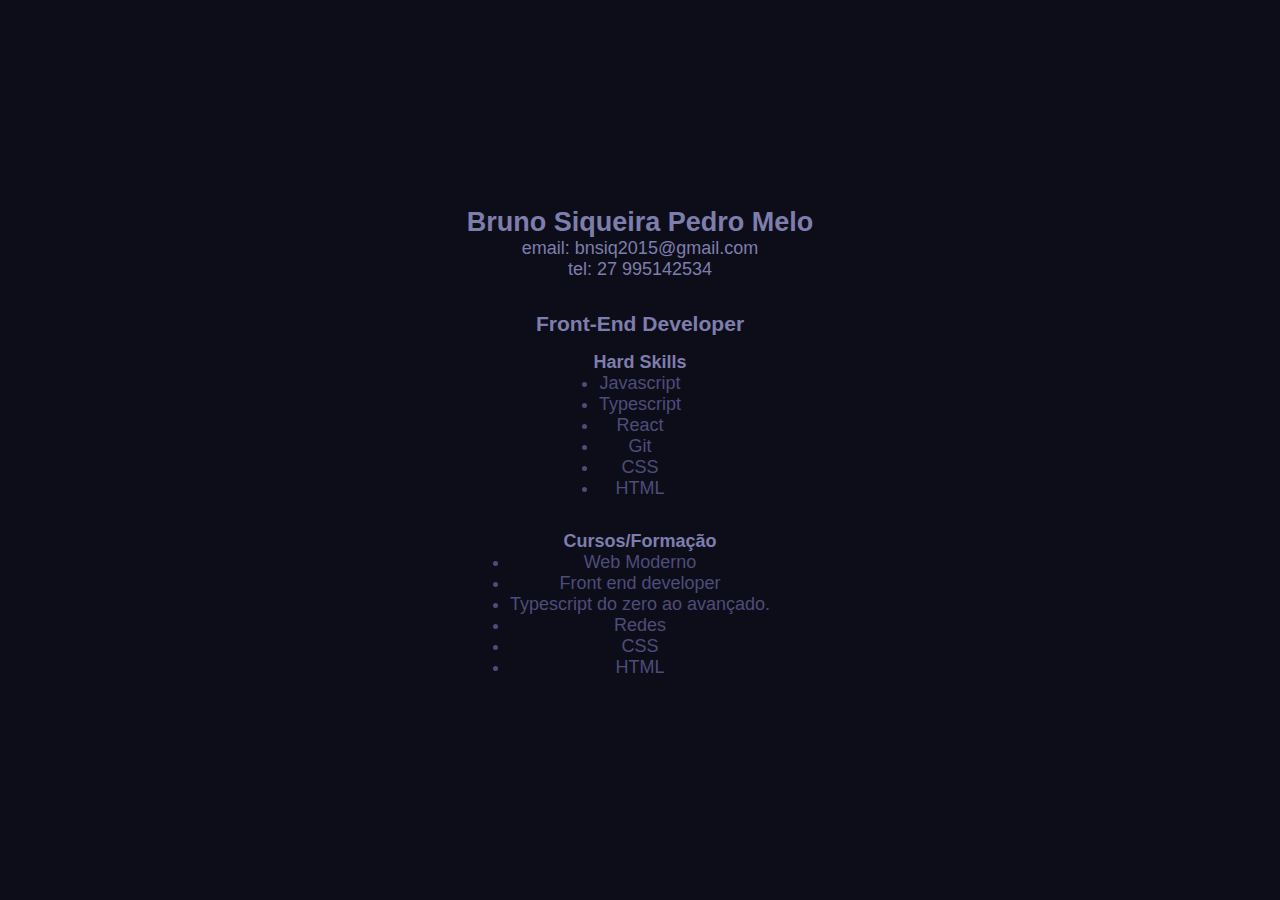
<file: assets/curriculum/curriculum.html>
<!DOCTYPE html>
<html lang="en">
<head>
    <meta charset="UTF-8">
    <meta http-equiv="X-UA-Compatible" content="IE=edge">
    <meta name="viewport" content="width=device-width, initial-scale=1.0">
    <title>Bruno Pedro</title>
    <link rel="stylesheet" href="../css/styles.css">
</head>
<body>
<div id="apresetation"></div>
<script src="../js/curriculum.js"></script>
</body>
</html>
</file>
<file: assets/css/styles.css>
*{
    padding: 0;
    margin: 0;
    box-sizing: border-box
}
html{
    background-color: #0d0d1a;
    font-family:  Roboto, Oxygen, Ubuntu, Cantarell, 'Open Sans', 'Helvetica Neue', sans-serif;
    
}
header{
    display: flex;
    justify-content: space-between;
    align-items: center;
    color: #4e4c79;;
}


header a{
    text-decoration: none;
    color: #4e4c79;;
    font-size: 1rem;
    margin-right: 1rem;
    cursor: pointer;
}

.menu{


   
}

.secaoOne{
width: 100%;
height: 95vh;
display: flex;
flex-direction: column;
text-align: center;
align-items: center;
justify-content: end;
background-color: #0d0d1a;

}
.secaoOne img{
    width: 400px;
    height: 300px;
    cursor: pointer;    
}
.secaoOne img{
    
}
.secaoOne p {
    font-size: 50px;
    color: #4e4c79;;
}
#apresetation{
    color: #4e4c79;
    font-size: large;
    
    width: 100%;
    height: 100vh;
    display: flex;    
    flex-direction: column;
    text-align: center;
    align-items: center;
    justify-content: center;
}

#apresetation ul{
    margin-bottom: 1rem;
    text-decoration: none;
}

#apresetation h4{
        color: #7e7eac;
        margin-top: 1rem;

}

#apresetation h3{
    margin-top: 1rem;
    color: #7e7eac;

}
#apresetation h2{
    color: #7e7eac;

}

#apresetation .contact{
    margin-bottom: 1rem;
    color: #7e7eac;

}

@media only screen and (min-width: 600px) {
    .menuMobile{
        display: none;
    }
}

@media only screen and (max-width: 600px) {
.menu{
    display: none;
    
} 
body{
    width: 100;
    height: 100vh;
}
.secaoOne{
    width: 100%;
    height: 80vh;
    display: flex;
    flex-direction: column;
    text-align: center;
    align-items: center;
    justify-content: end;
    background-color: #0d0d1a;
    
    
    }
    .secaoOne img{
            width: 200px;
            height: 200px;
            border-radius: 100%;
    }
    .secaoOne p {
         font-size: 25px
    }
    header h1{
    font-size: 1.3rem;}

}


.menuMobile{
    transform: rotate(90deg);
    font-size: 2.1  rem;
    margin-right: 1rem;
    cursor: pointer;
    margin-top: .4rem;
 
}
</file>
